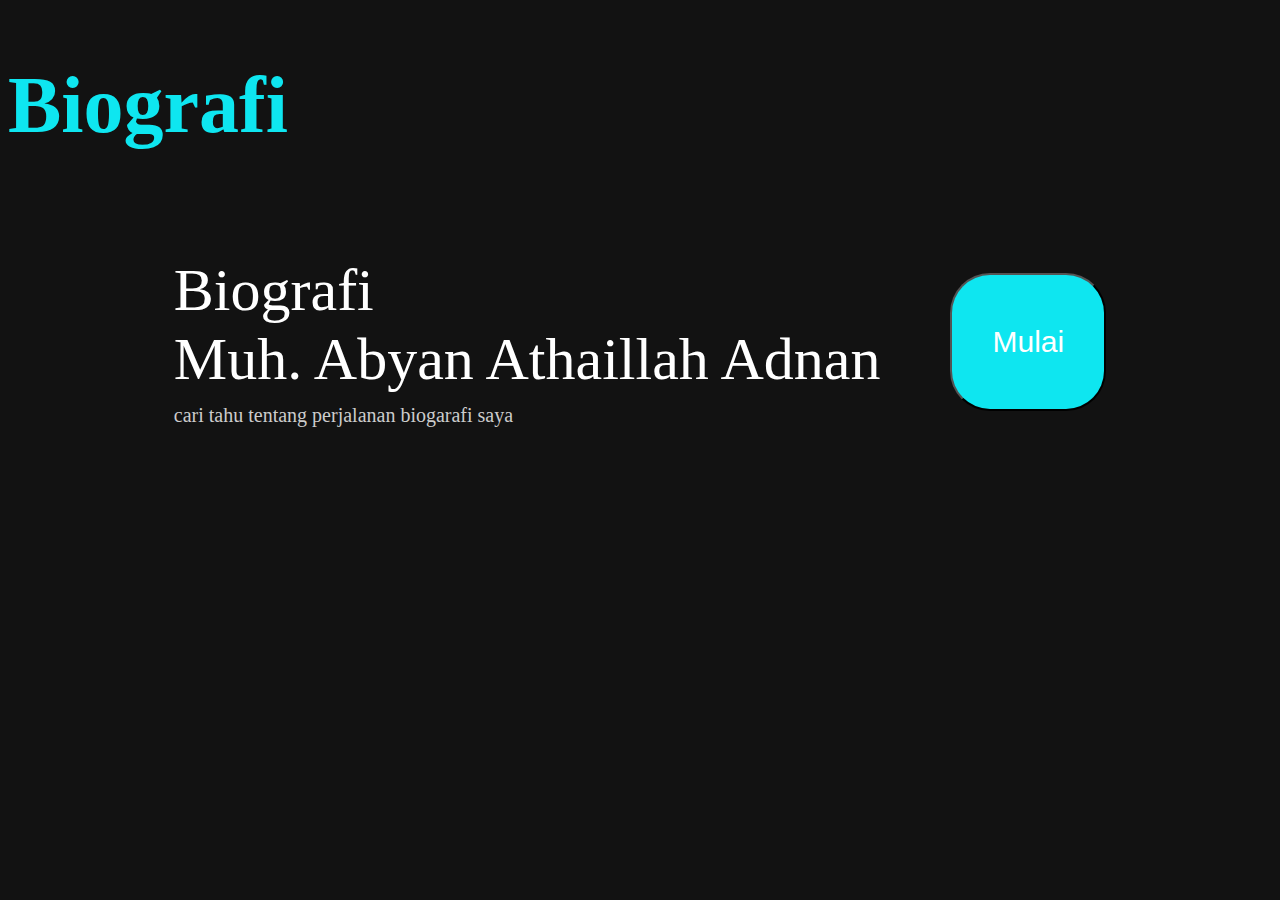
<file: index.html>
<!DOCTYPE html>
<html>
  <head>
    <title>Tugas Buat Website</title>
    <style>

      .login-button {
        font-size: 30px;
        background-color: rgb(14, 230, 240);
        color: white;
        padding: 20px 40px;
        border-radius: 40px;
        margin-left: 70px; /* Kasih jarak dari teks */
      }

      .percobaan1 {
        font-family: "Franklin Gothic Medium";
        font-size: 80px;
        width: 1350px;
        margin: 60px auto;
        color: rgb(14, 230, 240);
      }

      .percobaan2 {
        font-family: "Times New Roman";
        font-size: 60px;
      }

      .container {
        display: flex; /* Ini yang bikin sejajar */
        align-items: center; /* Tengahin vertikal */
        justify-content: center; /* Tengahin horizontal */
        margin-top: -15px;
      }

      body {
        background-color: #121212;
        color: #ffffff;
      }

      .bio-subtext {
  font-size: 20px;
  display: block;
  margin-top: 10px;
  color: #cccccc; /* opsional, agar lebih redup */
}


    </style>
  </head>
  <body>
    

    <h1 class="percobaan1">Biografi</h1>

    <!-- BUNGKUS teks dan tombol -->

    <div class="container">
      <p class="percobaan2">
        Biografi <br>
        Muh. Abyan Athaillah Adnan <br>
        <span class="bio-subtext">cari tahu tentang perjalanan biogarafi saya</span>
      </p>
      
      <button class="login-button" onclick="window.location.href='biografi.html';">
        <p>Mulai</p>
      </button>
    </div>
  </body>
</html>
</file>
